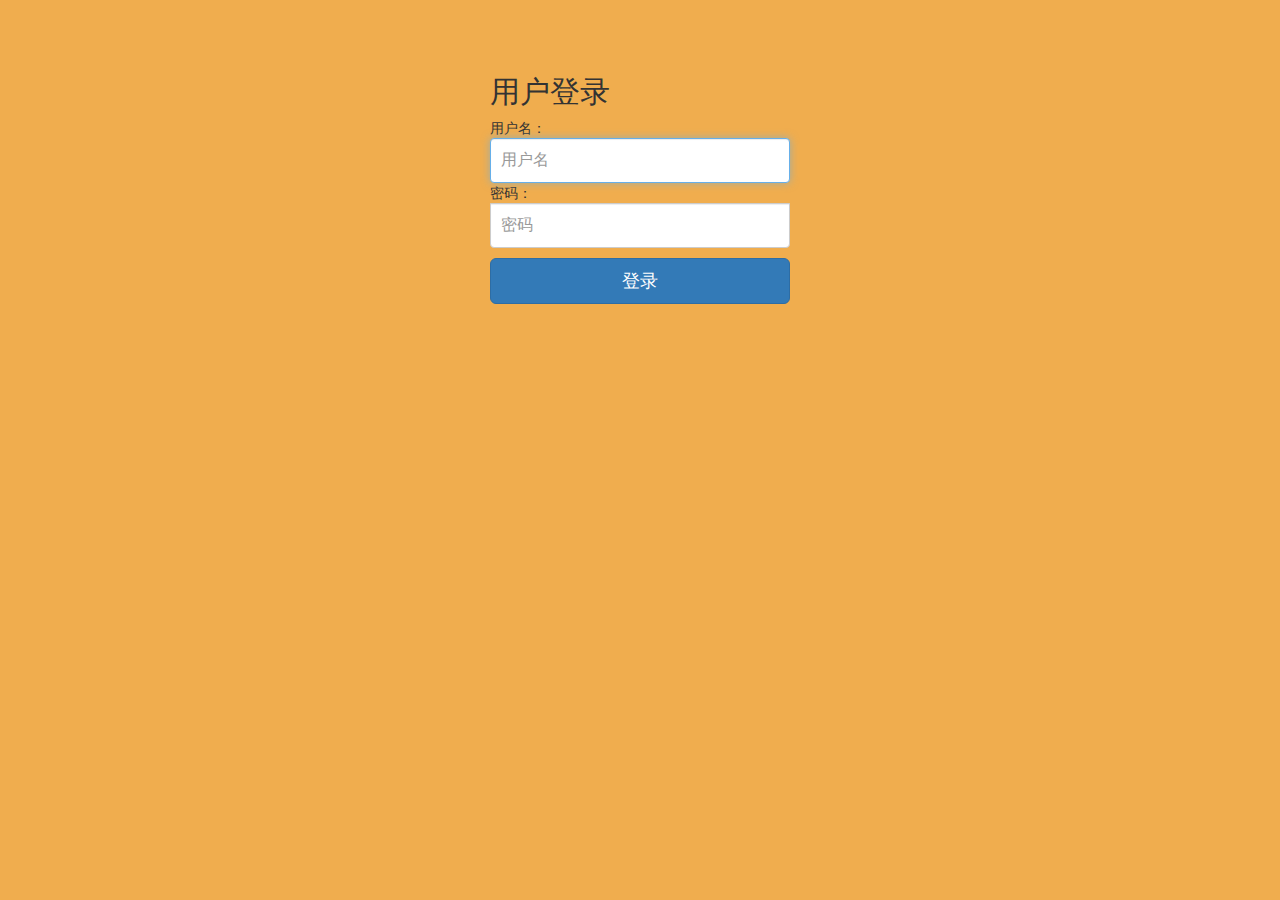
<file: WebContent/login.html>
<!DOCTYPE html>
<!-- saved from url=(0193)file:///C:/Documents%20and%20Settings/Administrator/%E6%A1%8C%E9%9D%A2/%E6%A1%86%E6%9E%B6+api/%E5%89%8D%E7%AB%AF/bootstrap-3.3.7-dist/bootstrap%E4%BE%8B%E5%AD%90/docs/examples/signin/index.html -->
<html lang="en">
<head>
<meta http-equiv="Content-Type" content="text/html; charset=UTF-8">

<meta http-equiv="X-UA-Compatible" content="IE=edge">
<meta name="viewport" content="width=device-width, initial-scale=1">
<!-- The above 3 meta tags *must* come first in the head; any other head content must come *after* these tags -->
<meta name="description" content="">
<meta name="author" content="">
<title>欢迎登录</title>

<!-- Bootstrap core CSS -->
<link href="login/css/bootstrap.min.css" rel="stylesheet">

<!-- IE10 viewport hack for Surface/desktop Windows 8 bug -->
<link href="login/css/ie10-viewport-bug-workaround.css" rel="stylesheet">

<!-- Custom styles for this template -->
<link href="login/css/signin.css" rel="stylesheet">

<!-- Just for debugging purposes. Don't actually copy these 2 lines! -->
<!--[if lt IE 9]><script src="../../assets/js/ie8-responsive-file-warning.js"></script><![endif]-->
<script src="login/js/ie-emulation-modes-warning.js"></script>
<script type="text/javascript" src="js/jquery-2.1.4.min.js"></script>
<!-- HTML5 shim and Respond.js for IE8 support of HTML5 elements and media queries -->
<!--[if lt IE 9]>
      <script src="https://oss.maxcdn.com/html5shiv/3.7.3/html5shiv.min.js"></script>
      <script src="https://oss.maxcdn.com/respond/1.4.2/respond.min.js"></script>
    <![endif]-->
</head>

<body>

	<div class="container">

		<form class="form-signin ">
			<h2 class="form-signin-heading">用户登录</h2>
			<label for="username" class="sr-only">用户名</label>
			 用户名：<input type="text" id="inputUsername" class="form-control" placeholder="用户名" required autofocus="">
				 <label for="inputPassword"
				class="sr-only">密码</label>
			密码： <input type="password" id="inputPassword" class="form-control" placeholder="密码" required>
<!-- 			<a href="#">新用户注册</a>  -->
			<button class="btn btn-lg btn-primary btn-block" type="button" id="login_btn">登录</button>
			<div id="alert"></div>
		</form>

	</div>
	<!-- /container -->


	<!-- IE10 viewport hack for Surface/desktop Windows 8 bug -->
	<script src="login/js/ie10-viewport-bug-workaround.js"></script>
	<script type="text/javascript" src="login/js/login.js"></script>

</body>
</html>
</file>
<file: WebContent/login/css/signin.css>
body {
  padding-top: 40px;
  padding-bottom: 40px;
  background-color: #F0AD4E;
}

.form-signin {
  max-width: 330px;
  padding: 15px;
  margin: 0 auto;
}
.form-signin .form-signin-heading,
.form-signin .checkbox {
  margin-bottom: 10px;
}
.form-signin .checkbox {
  font-weight: normal;
}
.form-signin .form-control {
  position: relative;
  height: auto;
  -webkit-box-sizing: border-box;
     -moz-box-sizing: border-box;
          box-sizing: border-box;
  padding: 10px;
  font-size: 16px;
}
.form-signin .form-control:focus {
  z-index: 2;
}
.form-signin input[type="email"] {
  margin-bottom: -1px;
  border-bottom-right-radius: 0;
  border-bottom-left-radius: 0;
}
.form-signin input[type="password"] {
  margin-bottom: 10px;
  border-top-left-radius: 0;
  border-top-right-radius: 0;
}
</file>
<file: WebContent/login/css/ie10-viewport-bug-workaround.css>
/*!
 * IE10 viewport hack for Surface/desktop Windows 8 bug
 * Copyright 2014-2015 Twitter, Inc.
 * Licensed under MIT (https://github.com/twbs/bootstrap/blob/master/LICENSE)
 */

/*
 * See the Getting Started docs for more information:
 * http://getbootstrap.com/getting-started/#support-ie10-width
 */
@-ms-viewport     { width: device-width; }
@-o-viewport      { width: device-width; }
@viewport         { width: device-width; }
</file>
